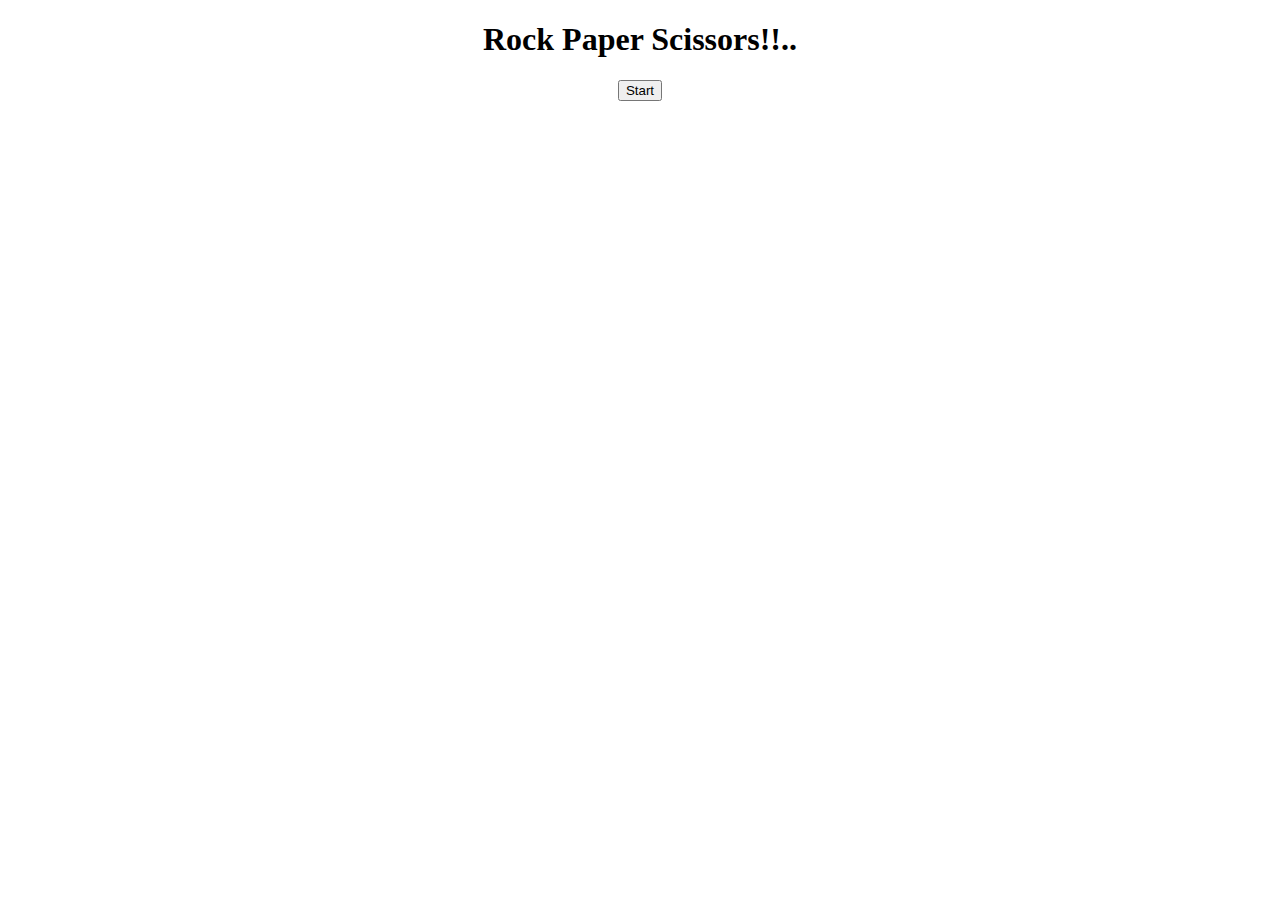
<file: work.html>
<!DOCTYPE html>
<html lang="en">
<head>
    <meta charset="UTF-8">
    <meta name="viewport" content="width=device-width, initial-scale=1.0">
    <meta http-equiv="X-UA-Compatible" content="ie=edge">
    <title>Document</title>
    <script src="rps.js"></script>
</head>
<body>
    <div class="rows" id="demo">
        <center>
                <h1>Rock Paper Scissors!!..</h1>
                <button onClick='myfun()'>Start</button>
        </center>
    </div>
</body>
</html>
</file>
